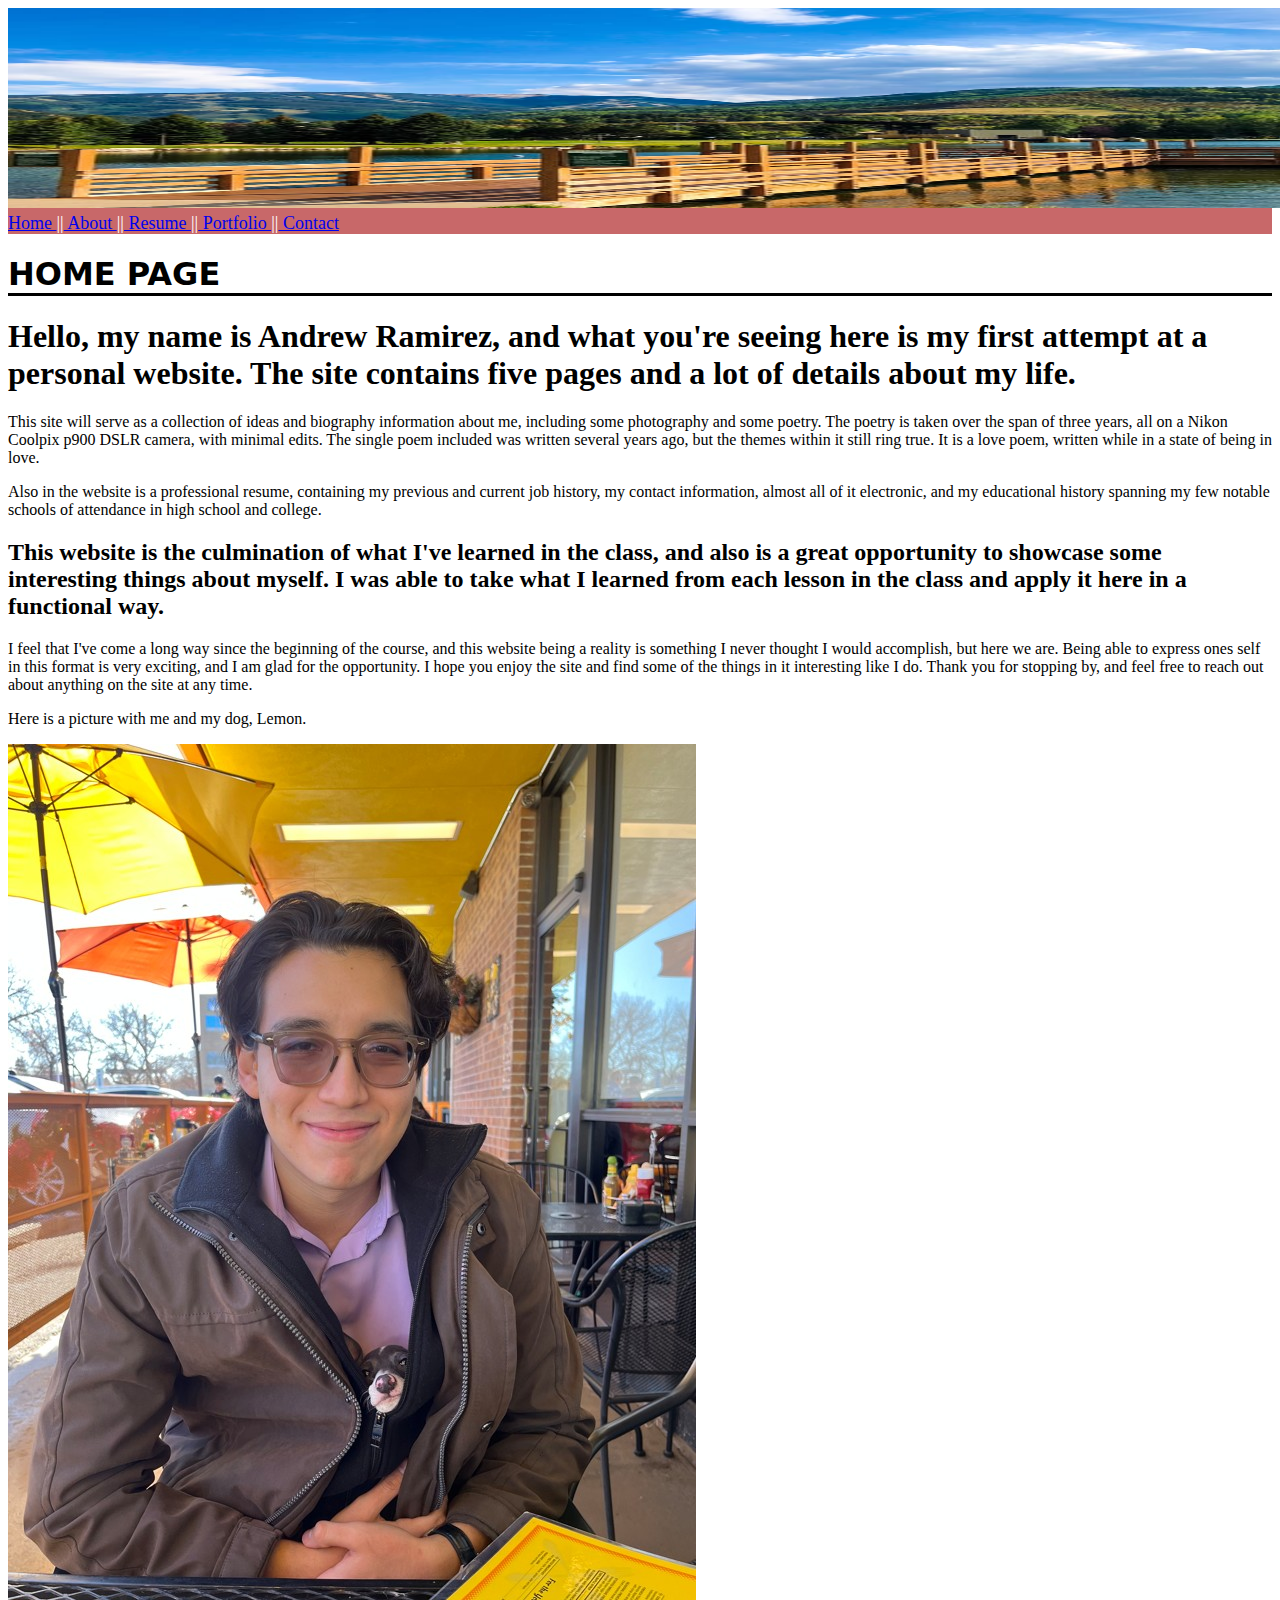
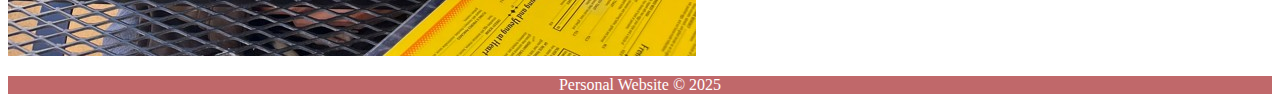
<file: Index.html>
<!doctype html>
<html>
<head>
<meta charset="utf-8">
<title>index</title>
<link href="Header and Footer.css" rel="stylesheet" type="text/css">
</head>

<body>
<header class="nav"><img src="Avon11.jpg" width="2000" height="200" alt=""/>
  <nav><a href="index.html"> Home </a>||<a href="About.html"> About </a>||<a href="Resume.html"> Resume </a>||<a href="Portfolio.html"> Portfolio </a>||<a href="Contact.html"> Contact </a></nav>
</header>
<div>
  <h1 class="h1">HOME PAGE</h1><h1>Hello, my name is Andrew Ramirez, and what you're seeing here is my first attempt at a personal website. The site contains five pages and a lot of details about my life.</h1>
  <p>This site will serve as a collection of ideas and biography information about me, including some photography and some poetry. The poetry is taken over the span of three years, all on a Nikon Coolpix p900 DSLR camera, with minimal edits. The single poem included was written several years ago, but the themes within it still ring true. It is a love poem, written while in a state of being in love. </p>
  <p>Also in the website is a professional resume, containing my previous and current job history, my contact information, almost all of it electronic, and my educational history spanning my few notable schools of attendance in high school and college.</p>
  <h2>This website is the culmination of what I've learned in the class, and also is a great opportunity to showcase some interesting things about myself. I was able to take what I learned from each lesson in the class and apply it here in a functional way.</h2>
<p>I feel that I've come a long way since the beginning of the course, and this website being a reality is something I never thought I would accomplish, but here we are. Being able to express ones self in this format is very exciting, and I am glad for the opportunity. I hope you enjoy the site and find some of the things in it interesting like I do. Thank you for stopping by, and feel free to reach out about anything on the site at any time.</p>
<p>Here is a picture with me and my dog, Lemon.</p>
<p><img src="LemonandMe.jpg" width="688" height="912" alt=""/></p>
</div>

	<footer class="footer">Personal Website &copy; 2025</footer>
</body>
</html>
</file>
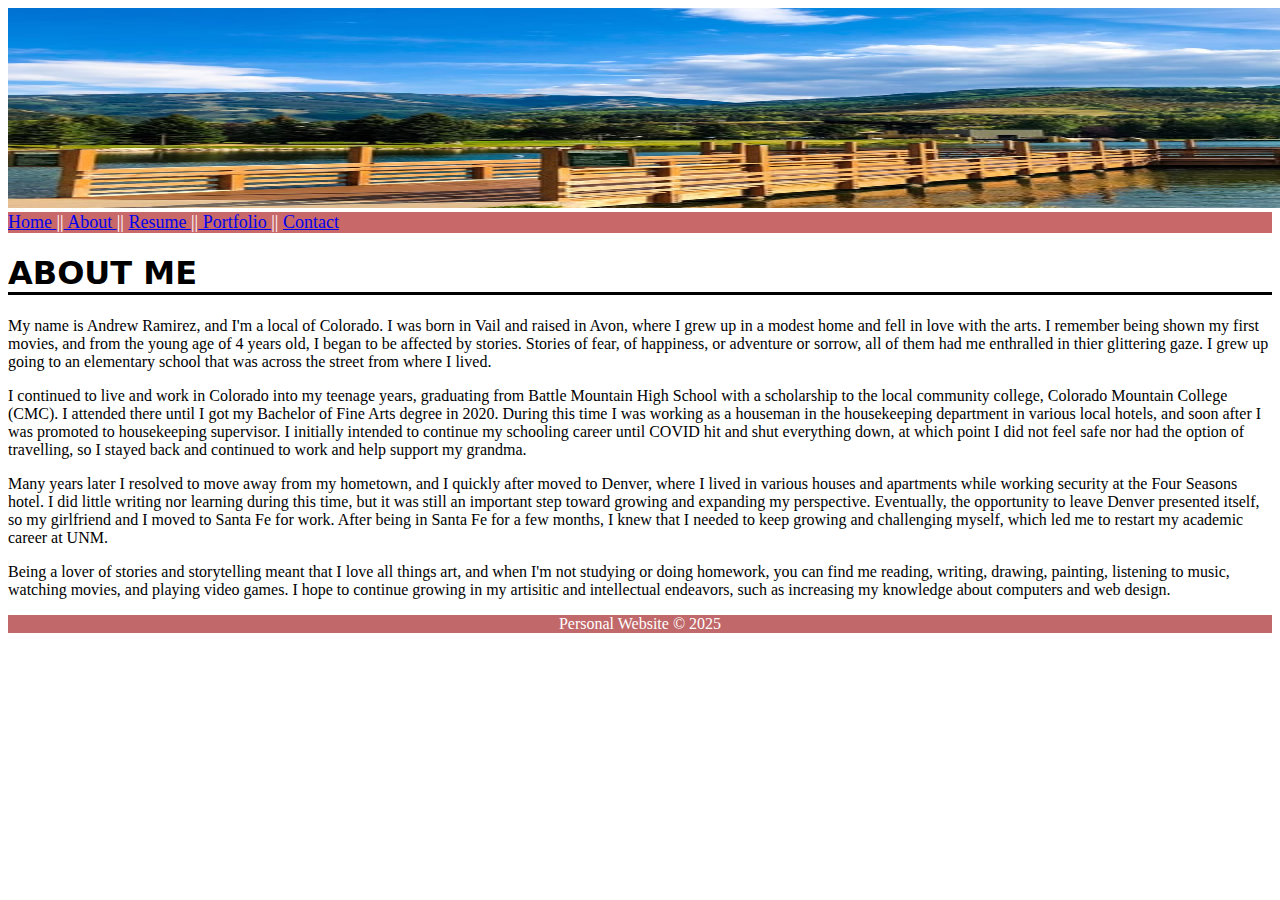
<file: About.html>
<!doctype html>
<html>
<head>
<meta charset="utf-8">
<title>About</title>
<style type="text/css">
@import url("Header and Footer.css");
</style>
<link href="Header and Footer.css" rel="stylesheet" type="text/css">
</head>

<body>
<header><img src="Avon11.jpg" width="2000" height="200" alt=""/>
  <nav class="nav"><a href="index.html"> Home </a>||<a href="About.html"> About </a>|| <a href="Resume.html">Resume </a>||<a href="Portfolio.html"> Portfolio </a>|| <a href="Contact.html">Contact </a></nav>
</header>
<div><h1 class="h1">ABOUT ME</h1>
<p>My name is Andrew Ramirez, and I'm a local of Colorado. I was born in Vail and raised in Avon, where I grew up in a modest home and fell in love with the arts. I remember being shown my first movies, and from the young age of 4 years old, I began to be affected by stories. Stories of fear, of happiness, or adventure or sorrow, all of them had me enthralled in thier glittering gaze. I grew up going to an elementary school that was across the street from where I lived. </p>
<p>I continued to live and work in Colorado into my teenage years, graduating from Battle Mountain High School with a scholarship to the local community college, Colorado Mountain College (CMC). I attended there until I got my Bachelor of Fine Arts degree in 2020. During this time I was working as a houseman in the housekeeping department in various local hotels, and soon after I was promoted to housekeeping supervisor. I initially intended to continue my schooling career until COVID hit and shut everything down, at which point I did not feel safe nor had the option of travelling, so I stayed back and continued to work and help support my grandma. </p>
<p>Many years later I resolved to move away from my hometown, and I quickly after moved to Denver, where I lived in various houses and apartments while working security at the Four Seasons hotel. I did little writing nor learning during this time, but it was still an important step toward growing and expanding my perspective. Eventually, the opportunity to leave Denver presented itself, so my girlfriend and I moved to Santa Fe for work. After being in Santa Fe for a few months, I knew that I needed to keep growing and challenging myself, which led me to restart my academic career at UNM. </p>
<p>Being a lover of stories and storytelling meant that I love all things art, and when I'm not studying or doing homework, you can find me reading, writing, drawing, painting, listening to music, watching movies, and playing video games. I hope to continue growing in my artisitic and intellectual endeavors, such as increasing my knowledge about computers and web design. </p>
</div>

	<footer class="footer">Personal Website &copy; 2025</footer>
</body>
</html>
</file>
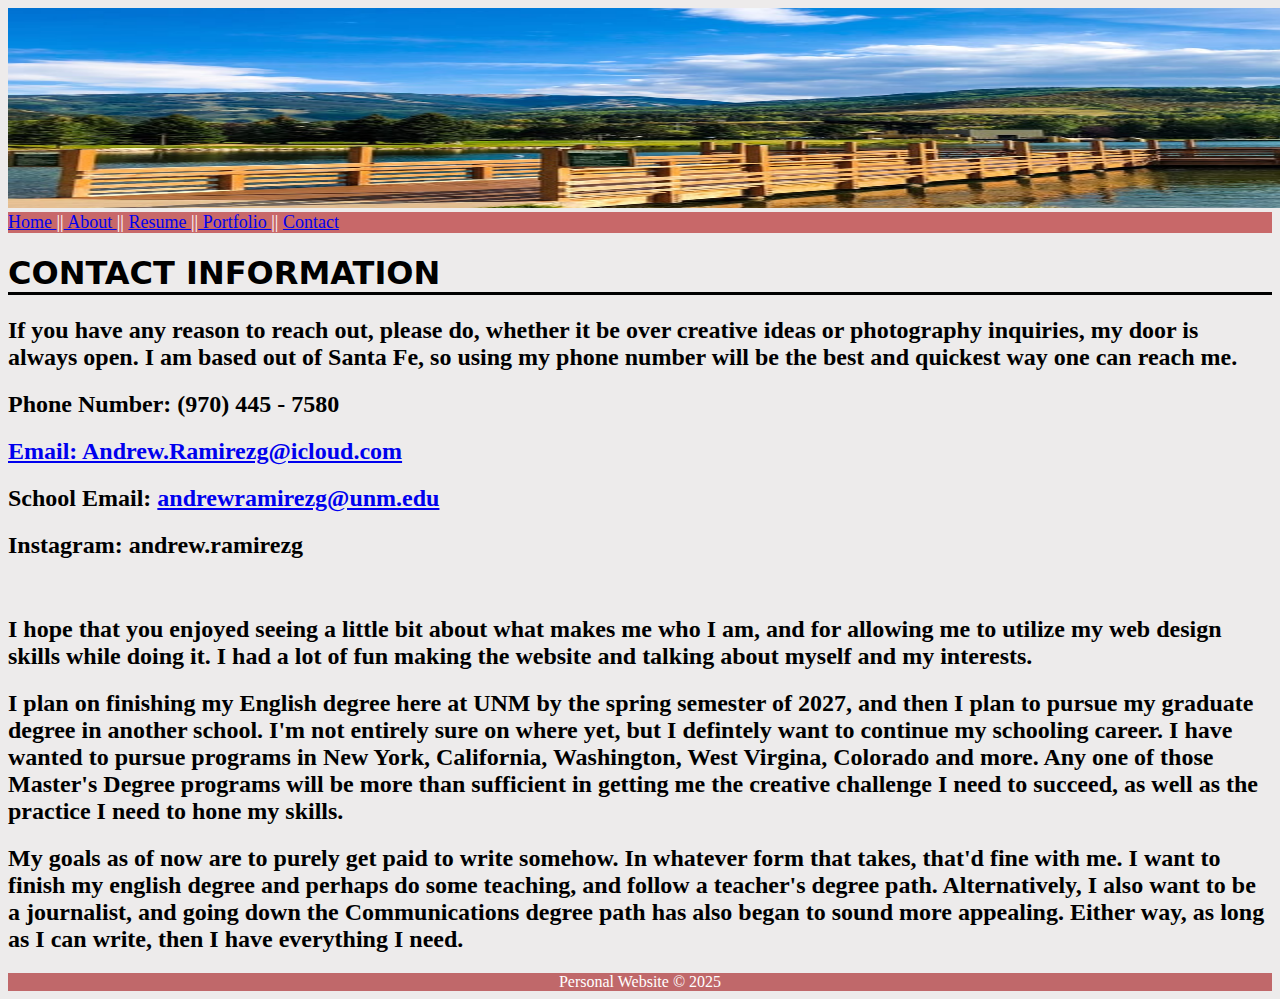
<file: Contact.html>
<!doctype html>
<html>
<head>
<meta charset="utf-8">
<title>Contact</title>
<style type="text/css">
@import url("Header and Footer.css");
.h1 {
    font-family: "Lucida Grande", "Lucida Sans Unicode", "Lucida Sans", "DejaVu Sans", Verdana, sans-serif;
    font-style: normal;
    font-size: xx-large;
    border-bottom-width: medium;
    border-bottom-style: solid;
}
</style>
</head>

<body class="body">
<header><img src="Avon11.jpg" width="2000" height="200" alt=""/>
  <nav class="nav"><a href="index.html"> Home </a>||<a href="About.html"> About </a>|| <a href="Resume.html">Resume </a>||<a href="Portfolio.html"> Portfolio </a>|| <a href="Contact.html">Contact </a></nav>
</header>
<div><h1 class="h1">CONTACT INFORMATION</h1>
  <h2 class="body">If you have any reason to reach out, please do, whether it be over creative ideas or photography inquiries, my door is always open. I am based out of Santa Fe, so using my phone number will be the best and quickest way one can reach me. </h2>
  <h2>Phone Number: (970) 445 - 7580</h2><h2><a href="mailto: andrew.ramirezg@icloud.com">Email: Andrew.Ramirezg@icloud.com</a></h2><h2>School Email: <a href="mailto: andrewramirezg@unm.edu">andrewramirezg@unm.edu</a></h2>
<h2>Instagram: andrew.ramirezg</h2>
<p>&nbsp;</p>
<h2>I hope that you enjoyed seeing a little bit about what makes me who I am, and for allowing me to utilize my web design skills while doing it. I had a lot of fun making the website and talking about myself and my interests.</h2>
<h2>I plan on finishing my English degree here at UNM by the spring semester of 2027, and then I plan to pursue my graduate degree in another school. I'm not entirely sure on where yet, but I defintely want to continue my schooling career. I have wanted to pursue programs in New York, California, Washington, West Virgina, Colorado and more. Any one of those Master's Degree programs will be more than sufficient in getting me the creative challenge I need to succeed, as well as the practice I need to hone my skills.</h2>
<h2>My goals as of now are to purely get paid to write somehow. In whatever form that takes, that'd fine with me. I want to finish my english degree and perhaps do some teaching, and follow a teacher's degree path. Alternatively, I also want to be a journalist, and going down the Communications degree path has also began to sound more appealing. Either way, as long as I can write, then I have everything I need.</h2>
</div>

	<footer class="footer">Personal Website &copy; 2025</footer>
</body>
</html>
</file>
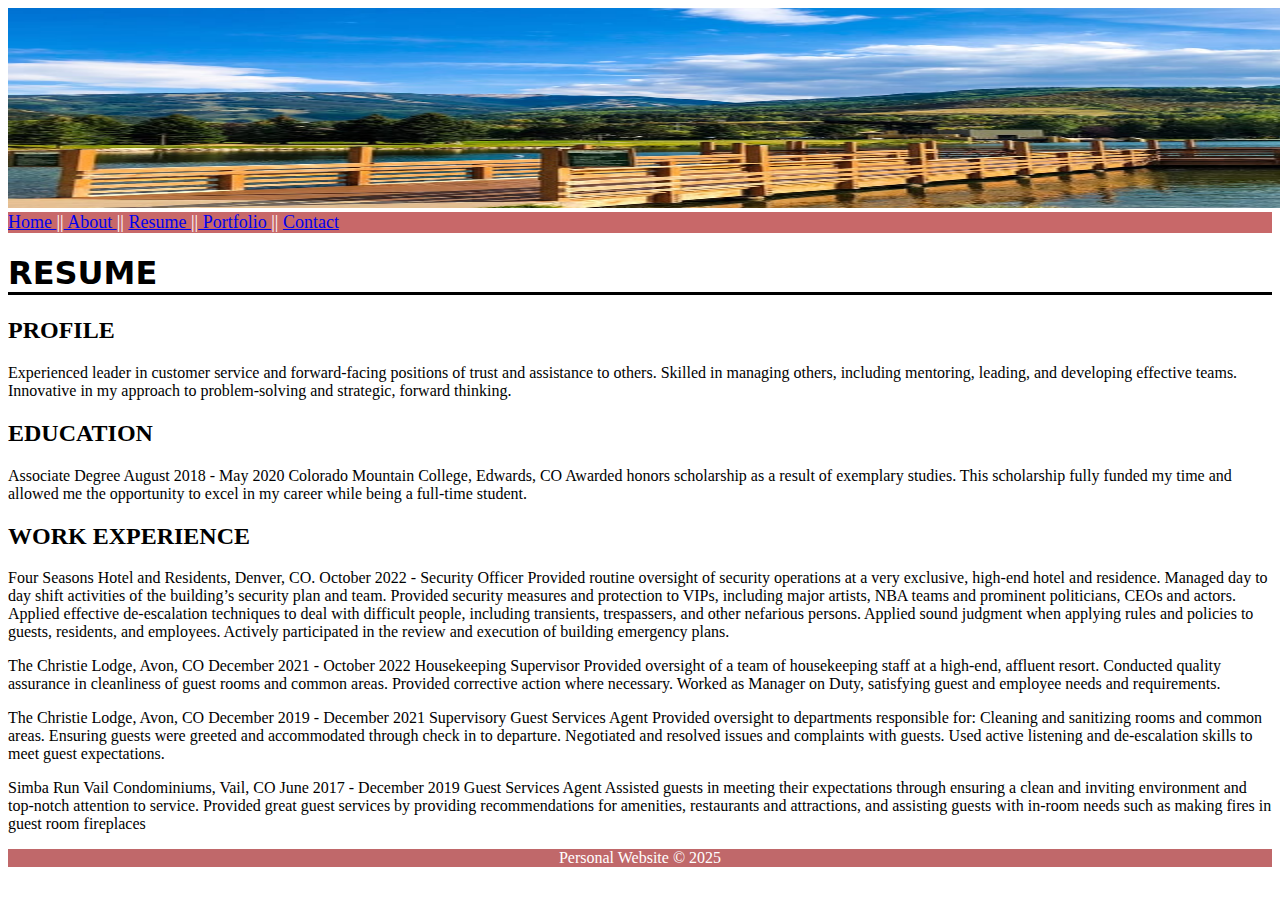
<file: Resume.html>
<!doctype html>
<html>
<head>
<meta charset="utf-8">
<title>Resume</title>
<style type="text/css">
@import url("Header and Footer.css");
.h1 {
    font-size: xx-large;
    font-family: "Lucida Grande", "Lucida Sans Unicode", "Lucida Sans", "DejaVu Sans", Verdana, sans-serif;
    border-bottom: medium solid #000000;
}
</style>
</head>

<body>
<header><img src="Avon11.jpg" width="2000" height="200" alt=""/>
  <nav class="nav"><a href="index.html"> Home </a>||<a href="About.html"> About </a>|| <a href="Resume.html">Resume </a>||<a href="Portfolio.html"> Portfolio </a>|| <a href="Contact.html">Contact </a></nav>
</header>
<div><h1 class="h1">RESUME</h1><h2>PROFILE</h2>
Experienced leader in customer service and forward-facing positions of trust and assistance to others. Skilled in managing others, including mentoring, leading, and developing effective teams. Innovative in my approach to problem-solving and strategic, forward thinking.
<h2>EDUCATION</h2>
Associate Degree August 2018 - May 2020 Colorado Mountain College, Edwards, CO Awarded honors scholarship as a result of exemplary studies. This scholarship fully funded my time and allowed me the opportunity to excel in my career while being a full-time student.
<h2>WORK EXPERIENCE</h2>
<p>Four Seasons Hotel and Residents, Denver, CO. October 2022 - Security Officer Provided routine oversight of security operations at a very exclusive, high-end hotel and residence. Managed day to day shift activities of the building’s security plan and team. Provided security measures and protection to VIPs, including major artists, NBA teams and prominent politicians, CEOs and actors. Applied effective de-escalation techniques to deal with difficult people, including transients, trespassers, and other nefarious persons. Applied sound judgment when applying rules and policies to guests, residents, and employees. Actively participated in the review and execution of building emergency plans. </p>
<p>The Christie Lodge, Avon, CO December 2021 - October 2022 Housekeeping Supervisor Provided oversight of a team of housekeeping staff at a high-end, affluent resort. Conducted quality assurance in cleanliness of guest rooms and common areas. Provided corrective action where necessary. Worked as Manager on Duty, satisfying guest and employee needs and requirements. </p>
<p>The Christie Lodge, Avon, CO December 2019 - December 2021 Supervisory Guest Services Agent Provided oversight to departments responsible for: Cleaning and sanitizing rooms and common areas. Ensuring guests were greeted and accommodated through check in to departure. Negotiated and resolved issues and complaints with guests. Used active listening and de-escalation skills to meet guest expectations. </p>
<p>Simba Run Vail Condominiums, Vail, CO June 2017 - December 2019 Guest Services Agent Assisted guests in meeting their expectations through ensuring a clean and inviting environment and top-notch attention to service. Provided great guest services by providing recommendations for amenities, restaurants and attractions, and assisting guests with in-room needs such as making fires in guest room fireplaces</p>
</div>

	<footer class="footer">Personal Website &copy; 2025</footer>
</body>
</html>
</file>
<file: Header and Footer.css>
@charset "utf-8";
.nav {
    font-size: large;
    color: #FFFFFF;
    background-color: #C86869;
    font-family: Baskerville, "Palatino Linotype", Palatino, "Century Schoolbook L", "Times New Roman", serif;
}
.footer {
    text-align: center;
    background-color: #C0686A;
    color: #FFFFFF;
}
.body {
    background-color: #EDEBEB;
}
.h1 {
    font-family: "Lucida Grande", "Lucida Sans Unicode", "Lucida Sans", "DejaVu Sans", Verdana, sans-serif;
    font-size: xx-large;
    border-bottom-width: medium;
    border-bottom-style: solid;
}
</file>
